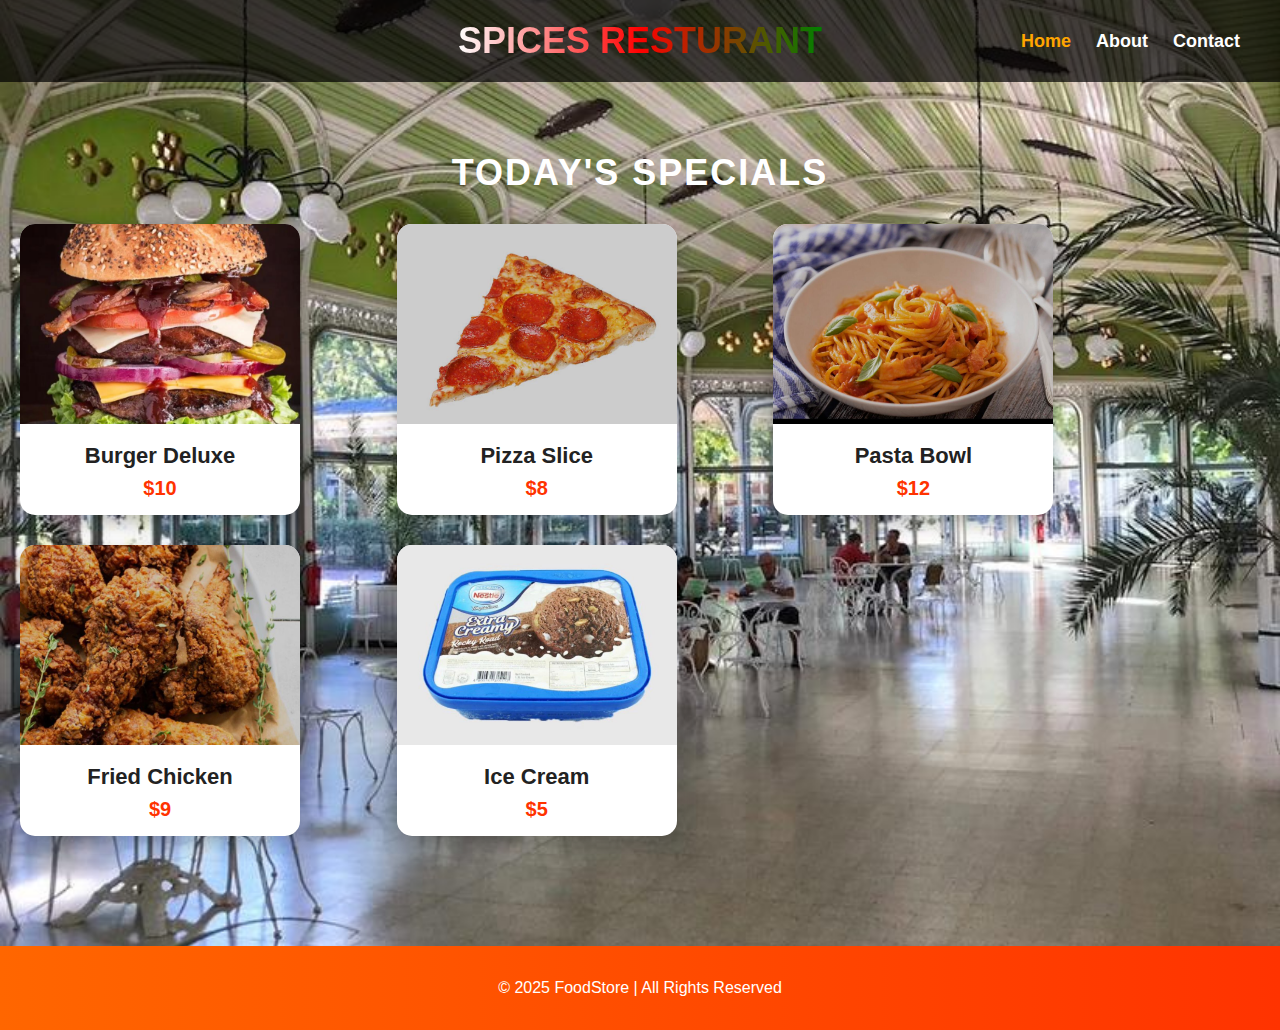
<file: index.html>
<!DOCTYPE html>
<html lang="en">
<head>
  <meta charset="UTF-8">
  <meta name="viewport" content="width=device-width, initial-scale=1.0">
  <title>FoodStore - Home</title>
  <link rel="stylesheet" href="style5.css">
  <link rel="stylesheet" href="https://cdnjs.cloudflare.com/ajax/libs/font-awesome/6.5.0/css/all.min.css">
</head>
<body>
  
  <nav>
    <div class="logo">SPICES RESTURANT</div>
    <input type="checkbox" id="menu-toggle" />
    <label for="menu-toggle" class="menu-icon"><i class="fas fa-bars"></i></label>
    </div>
    <ul>
      <li><a href="work.html" class="active">Home</a></li>
      <li><a href="about2.html">About</a></li>
      <li><a href="contact.html">Contact</a></li>
    </ul>
  </nav>

  
  <section class="flash-sales">
    <h2>Today's Specials</h2>
    <div class="card-container">
      <div class="card"> 
        <img src="images/food1.JPEG" alt="">
        <h3>Burger Deluxe</h3>
        <p>$10</p>
      </div>
      <div class="card">
        <img src="images/food2.JPEG" alt="Food 2">
        <h3>Pizza Slice</h3> 
        <p>$8</p>
      </div>
      <div class="card">
        <img src="images/food3.JPEG" alt="Food 3">
        <h3>Pasta Bowl</h3>
        <p>$12</p>
      </div>
      <div class="card"> 
        <img src="images/Food4.JPEG" alt="Food 4">
        <h3>Fried Chicken</h3>
        <p>$9</p>
      </div>
      <div class="card">
        <img src="images/food5.JPEG" alt="Food 5">
        <h3>Ice Cream</h3>
        <p>$5</p>
      </div>
    </div>
</section>
  <footer>
    <p>© 2025 FoodStore | All Rights Reserved</p>
  </footer>
</body>
</html>
</file>
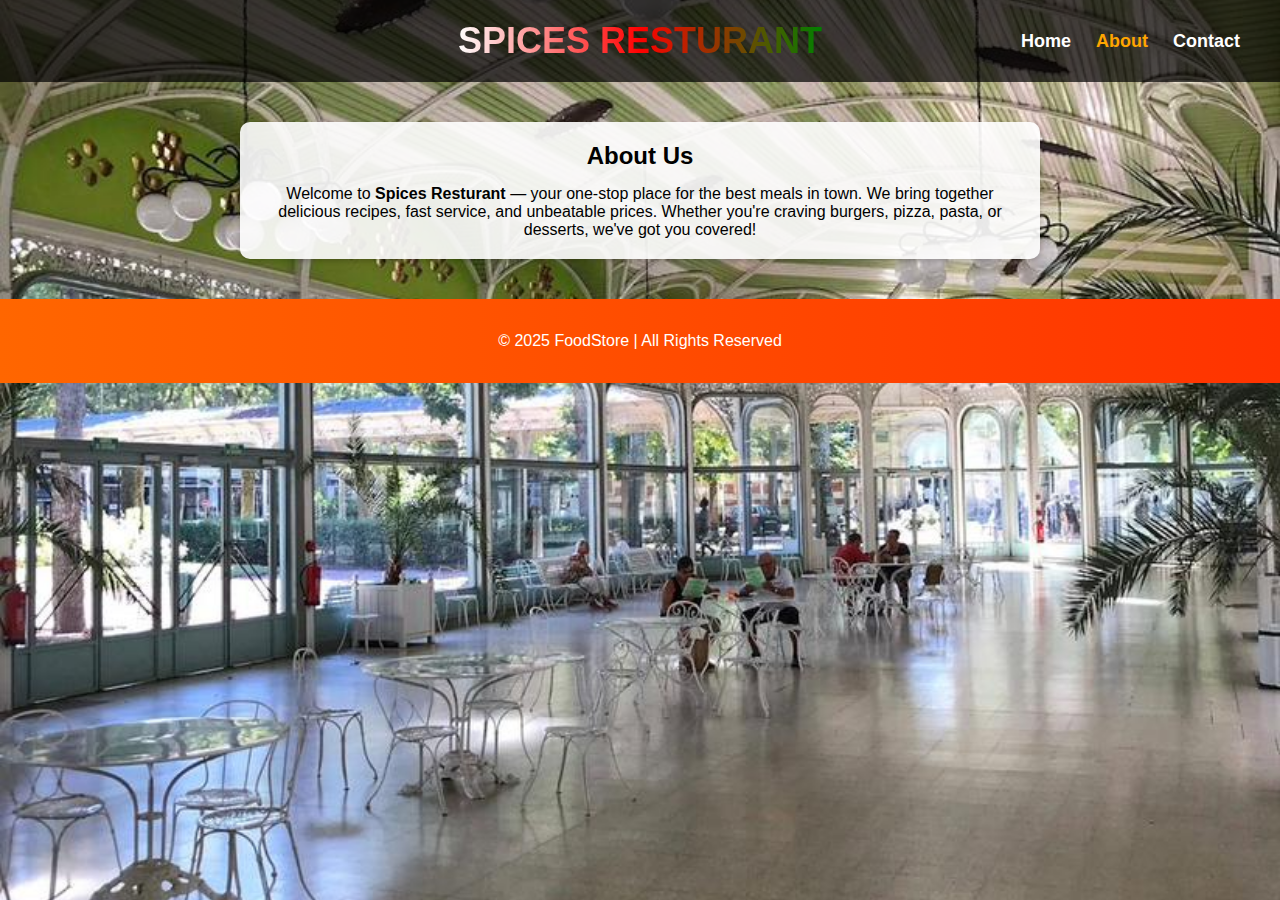
<file: about2.html>
<!DOCTYPE html>
<html lang="en">
<head>
  <meta charset="UTF-8">
  <meta name="viewport" content="width=device-width, initial-scale=1.0">
  <title>FoodStore - About</title>
  <link rel="stylesheet" href="style5.css">
  <link rel="stylesheet" href="https://cdnjs.cloudflare.com/ajax/libs/font-awesome/6.5.0/css/all.min.css">
</head>
<body>
  
  <nav>
    <div class="logo">SPICES RESTURANT</div>
    <input type="checkbox" id="menu-toggle" />
    <label for="menu-toggle" class="menu-icon"><i class="fas fa-bars"></i></label>
    <ul>
      <li><a href="work.html">Home</a></li>
      <li><a href="about2.html" class="active">About</a></li>
      <li><a href="contact.html">Contact</a></li>
    </ul>
  </nav>

  
  <section class="content-box">
    <h2>About Us</h2>
    <p>
      Welcome to <strong>Spices Resturant</strong> — your one-stop place for the best meals in town.  
      We bring together delicious recipes, fast service, and unbeatable prices.  
      Whether you're craving burgers, pizza, pasta, or desserts, we've got you covered!  
    </p>
  </section>

  
  <footer>
    <p>© 2025 FoodStore | All Rights Reserved</p>
  </footer>
</body>
</html>
</file>
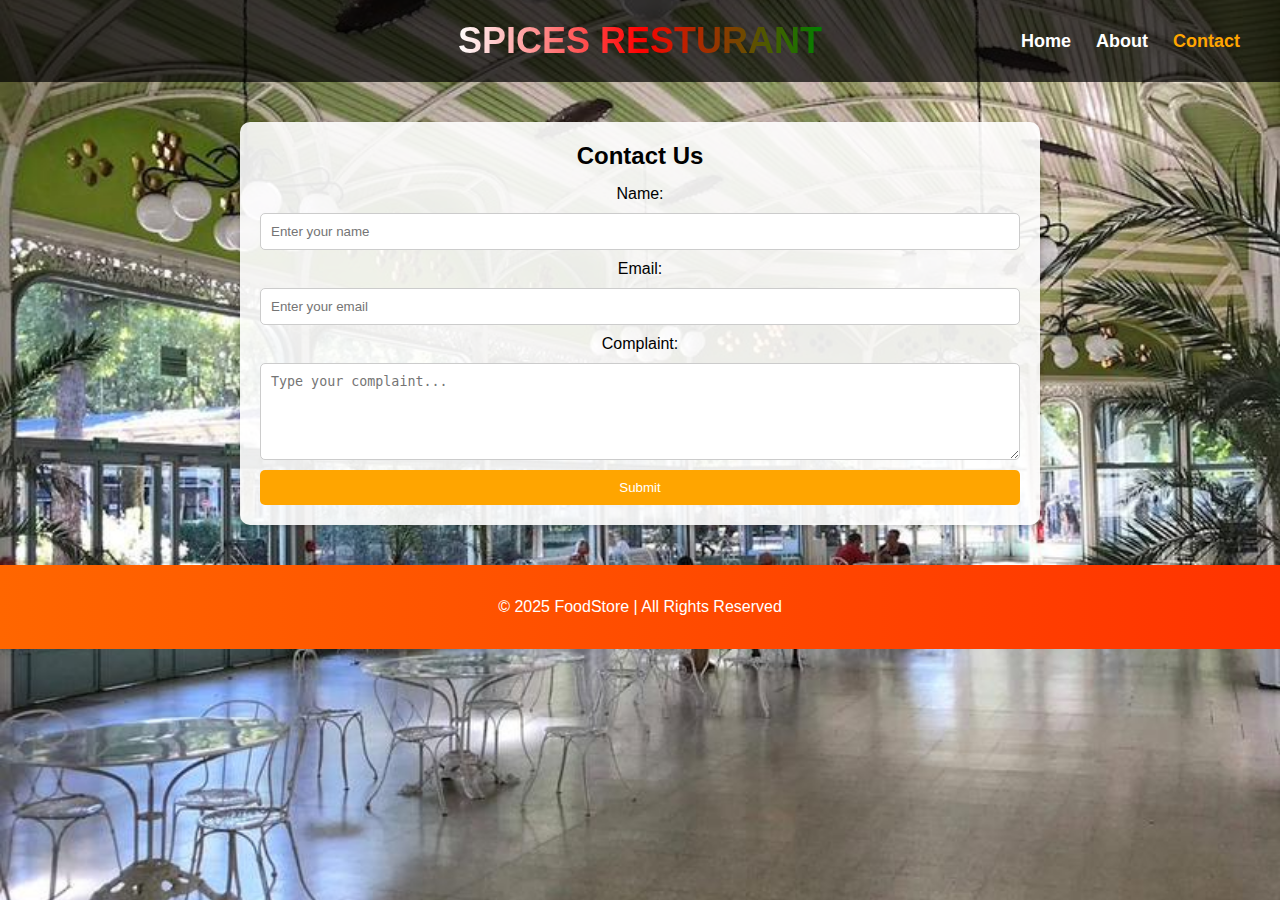
<file: contact.html>
<!DOCTYPE html>
<html lang="en">
<head>
  <meta charset="UTF-8">
  <meta name="viewport" content="width=device-width, initial-scale=1.0">
  <title>FoodStore - Contact</title>
  <link rel="stylesheet" href="style5.css">
  <link rel="stylesheet" href="https://cdnjs.cloudflare.com/ajax/libs/font-awesome/6.5.0/css/all.min.css">
</head>
<body>
  
  <nav>
    <div class="logo">SPICES RESTURANT</div>
    <input type="checkbox" id="menu-toggle" />
    <label for="menu-toggle" class="menu-icon"><i class="fas fa-bars"></i></label>
    <ul>
      <li><a href="work.html">Home</a></li>
      <li><a href="about2.html">About</a></li>
      <li><a href="contact.html" class="active">Contact</a></li>
    </ul>
  </nav>

  
  <section class="content-box">
    <h2>Contact Us</h2>
    <form class="contact-form">
      <label for="name">Name:</label>
      <input type="text" id="name" placeholder="Enter your name" required>

      <label for="email">Email:</label>
      <input type="email" id="email" placeholder="Enter your email" required>

      <label for="complaint">Complaint:</label>
      <textarea id="complaint" placeholder="Type your complaint..." rows="5" required></textarea>

      <button type="submit">Submit</button>
    </form>
  </section>

  <footer>
    <p>© 2025 FoodStore | All Rights Reserved</p>
  </footer>
</body>
</html>
</file>
<file: style5.css>
* {
  margin: 0;
  padding: 0;
  box-sizing: border-box;
}
body{
  margin: 0;
  font-family: Arial, sans-serif;
  background: url(images/IMG-400.JPEG) no-repeat center center fixed;
  background-size: cover;
}
nav {
  display: flex;
  justify-content: center;
  align-items: center;
  background: rgba(0, 0, 0, 0.7);
  padding: 20px 40px;
  position: relative;
}
nav .logo {
    grid-column: 2;
    text-align: center;
    font-size: 36px;
    background: linear-gradient(90deg, white, red, green);
    font-weight: 900;
    -webkit-background-clip: text;
    -webkit-text-fill-color: transparent;
}
nav ul {
  list-style: none;
  display: flex;
  gap: 25px;
  position: absolute;
  right: 40px;
}
nav ul li a {
  color: white;
  text-decoration: none;
  font-size: 18px;
  font-weight: bold;
}
nav ul li a.active {
  color: orange;
}


.menu-icon {
  display: none;
  font-size: 20px;
  color: white;
  cursor: pointer;
  position: absolute;
  right: 20px;
}
#menu-toggle {
  display: none;
}

.flash-sales {
  padding: 70px 20px;
  text-align: center;
  color: white;
  position: relative;
  z-index: 1;
}
.flash-sales h2 {
  font-size: 36px;
  font-weight: 900;
  margin-bottom: 30px;
  text-transform: uppercase;
  letter-spacing: 2px;
}


.card-container {
  display: grid;
  grid-template-columns: repeat(3, 1fr);
  gap: 30px;
  justify-content: center;
  max-width: 1100px;
  margin: 0;
}
.card {
  background: white;
  border-radius: 15px;
  overflow: hidden;
  width: 280px;
  box-shadow: 0 8px 20px rgba(0,0,0,0.25);
  transition: transform 0.3s, box-shadow 0.3s;
}
.card img {
  width: 100%;
  height: 200px;
  object-fit: cover;;
}
.card:hover {
  transform:  translateY(-12px) scale(1.08);
  box-shadow: 0 16px 35px rgba(0,0,0,0.3);
}

.card h3 {
    margin: 15px 0 8px;
    font-size: 22px;
    color: #222;
}

.card p {
    font-weight: bold;
    color: #ff3300;
    font-size: 20px;
    margin-bottom: 15px;
}

.content-box {
  background: rgba(255, 255, 255, 0.9);
  max-width: 800px;
  margin: 40px auto;
  padding: 20px;
  border-radius: 10px;
  box-shadow: 0 2px 5px rgba(0,0,0,0.2);
  text-align: center;
}
.content-box h2 {
  margin-bottom: 15px;
}

.contact-form {
  display: flex;
  flex-direction: column;
  gap: 10px;
}
.contact-form input,
.contact-form textarea {
  padding: 10px;
  border: 1px solid #ccc;
  border-radius: 5px;
}
.contact-form button {
  padding: 10px;
  background: orange;
  color: white;
  border: none;
  border-radius: 5px;
  cursor: pointer;
  transition: background 0.3s ease;
}
.contact-form button:hover {
  background: darkorange;
}

@media screen and (max-width: 768px) {
  nav {
    flex-direction: column;
    text-align: center;
  }
  nav ul {
    display: none;
    flex-direction: column;
    gap: 15px;
    margin-top: 10px;
    background: #ff3300;
    padding: 15px;
    border-radius: 8px;
  }
  nav .logo {
    margin-bottom: 10px;
    font-size: 28px;
  }
  #menu-toggle:checked + .menu-icon + ul {
    display: flex;
  }
  .menu-icon {
    display: block;
  }

  .card-container {
    flex-direction: column;
    align-items: center;
  }

.card {
    width: 90%;
    max-width: 350px;
}
footer {
    text-align: center;
    font-size: 14px;
}
nav ul.show {
    display: flex;
}
.menu-toggle {
    display: block;
}


  }

footer {
    background: linear-gradient(90deg, #ff6600, #ff3300);
    color: white;
    text-align: center;
    padding: 25px 15px;
    margin-top: 40px;
}
footer p {
    margin: 8px 0;
    font-size: 16px;
}
</file>
